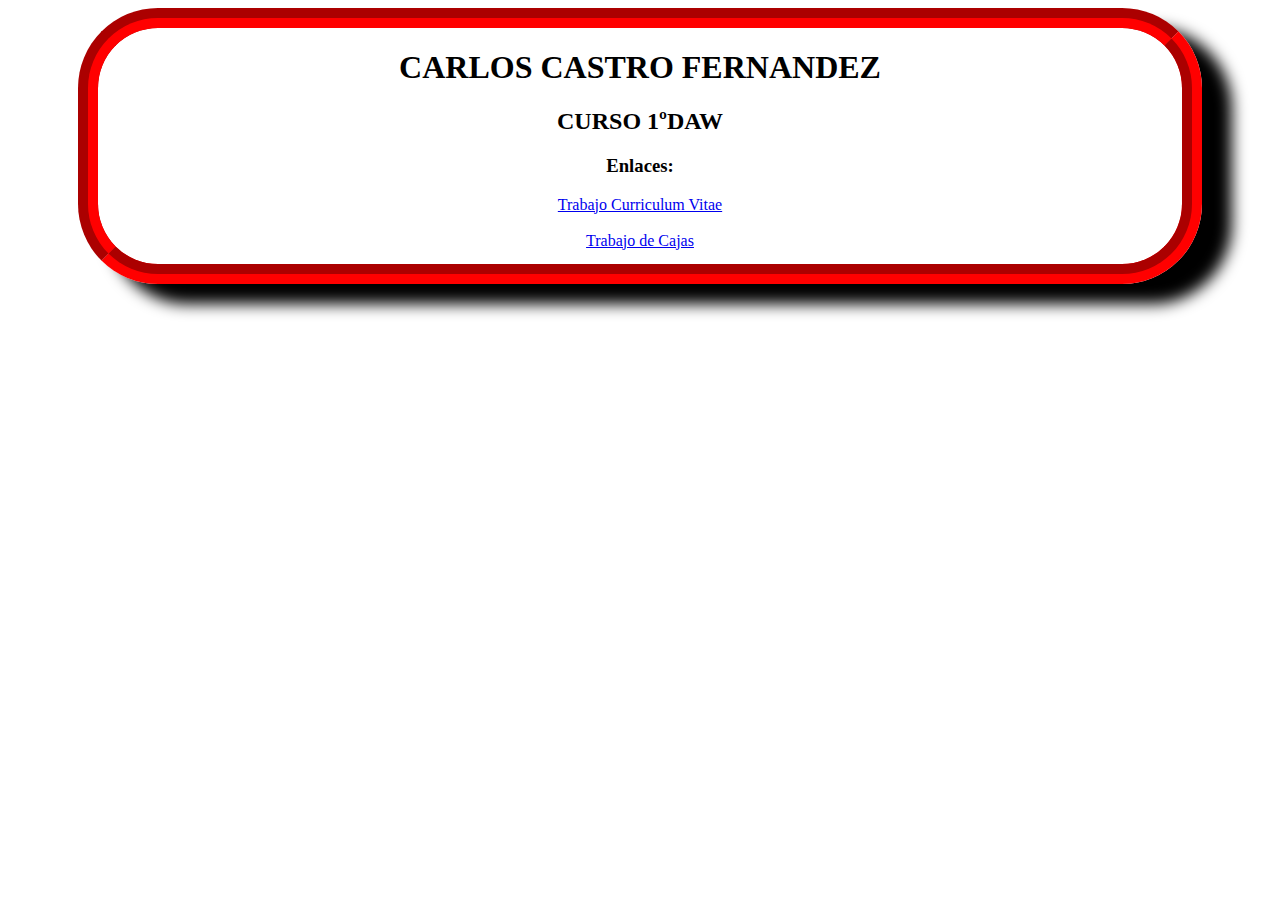
<file: index.html>
<!DOCTYPE html>
<html lang="es">
<head>
    <meta charset="UTF-8">
    <meta http-equiv="X-UA-Compatible" content="IE=edge">
    <meta name="viewport" content="width=device-width, initial-scale=1.0">
    <title>Indice</title>
    <style>
        body{
            font-family:verdana;
        }
        h1, h2, h3{
            text-align:center;
        
          
        }
        p{
            text-align:center;
           
        }
        div{
            
            margin: 5px 70px;
            border-radius:80px;
            border:20px groove red;
            box-shadow:30px 20px 15px 0 black;
            padding-bottom:14px;
            
        }
      a{
        display:block;
        text-align:center;
      }
        
        
    </style>
</head>

<body>
    <div>
    <h1>CARLOS CASTRO FERNANDEZ</h1>
    <h2 >CURSO 1ºDAW</h2>
    <h3> Enlaces:</h3>
    <a href="CV/index.html" target="_blank">Trabajo Curriculum Vitae</a>
    <br/>
    <a href="Cajas/index.html"target="_blank">Trabajo de Cajas</a>
  
</div>
    
    
</body>
</html>
</file>
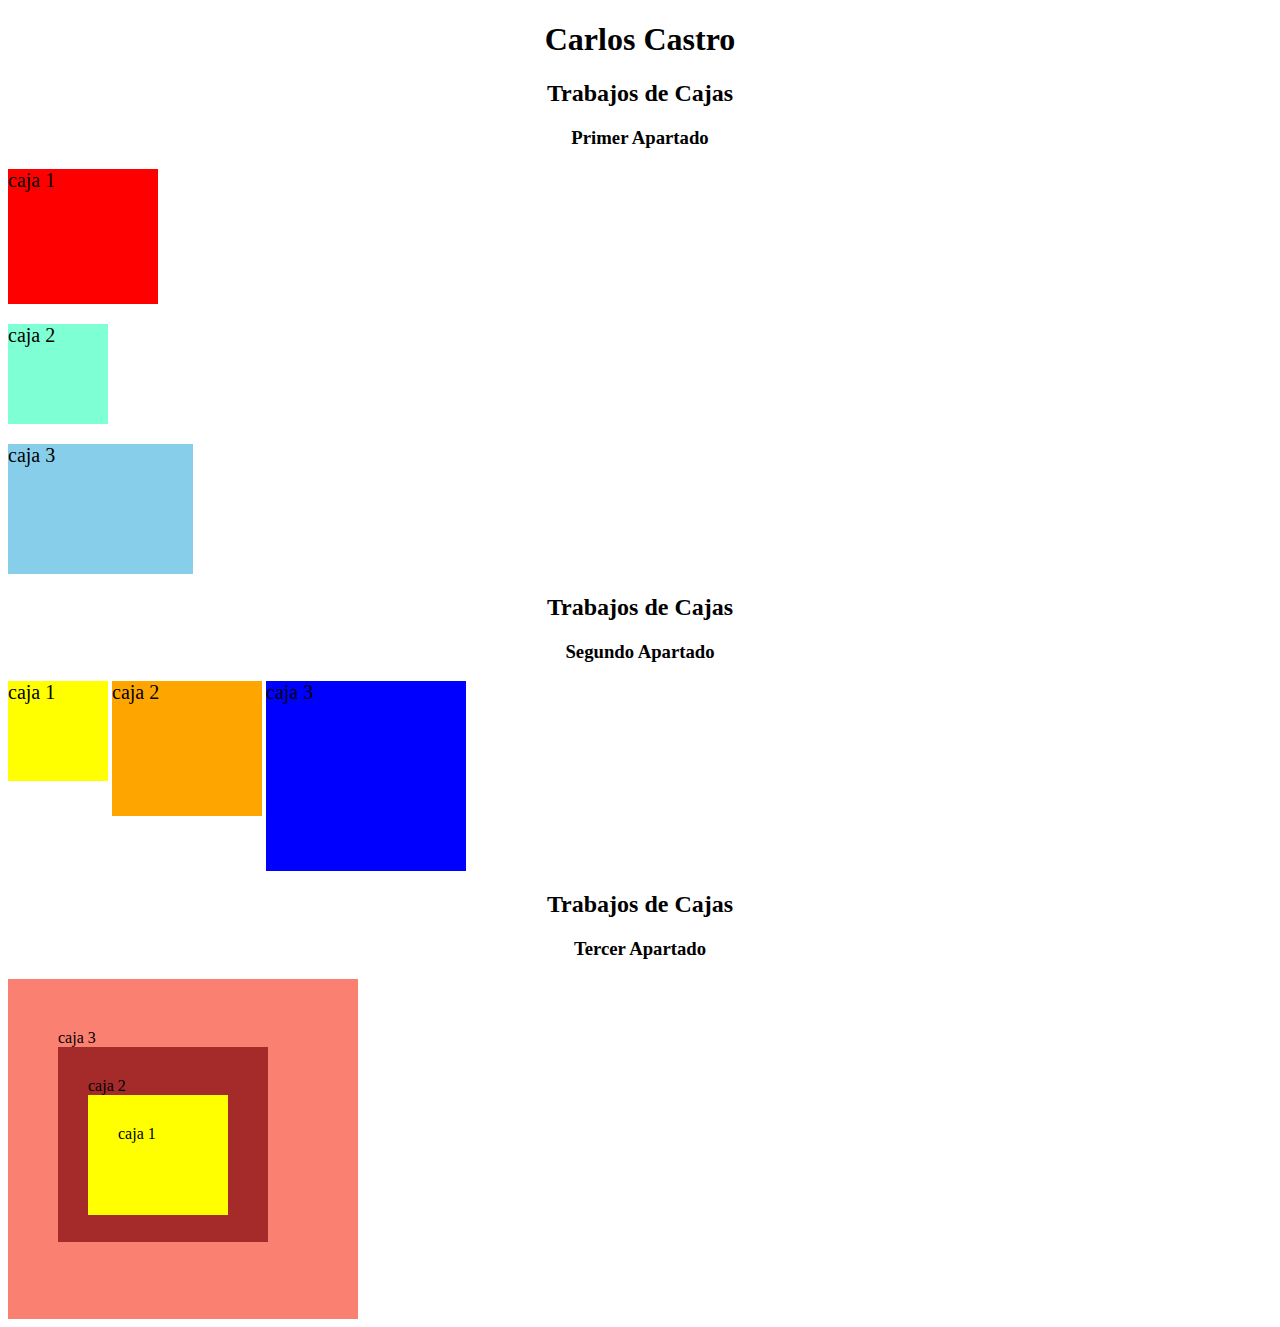
<file: Cajas/index.html>
<!DOCTYPE html>
<html lang="es">
<head>
    <meta charset="UTF-8">
    <meta http-equiv="X-UA-Compatible" content="IE=edge">
    <meta name="viewport" content="width=device-width, initial-scale=1.0">
    <title>Pagina pública</title>
</head>
<style>
    p{
    background-color: red;
    width: 150px;
    height: 135px;
    color: black;
    font-size:20px;
    }
    #caja1{
        width: 100px;
        height: 100px;
        background-color: aquamarine;

    }
    #caja2{
        width: 185px;
        height: 130px;
        background-color: skyblue;
    }
    h1,h2,h3{
        text-align:center;
    }
    span{
        background-color:yellow;
        width: 100px;
        height: 100px;
        font-size:20px;
        display:inline-block;
    
    }
    #Linea1{
        background-color:orange;
        width: 150px;
        height: 135px;
    }
    #Linea2{
        background-color:blue;
        width: 200px;
        height: 190px;
    }
    #apartado3{
        background-color:blueviolet;
        width: 100px;
        height: 100px;
        
    }
    div{
        background-color:brown;
        
        width: 150px;
        height: 135px;
        padding:30px;

    }
    #div1{
        background-color:salmon;
       
        padding:50px;
        width: 250px;
        height: 240px;
    }
    .div2{
        padding:30px; 
        background-color:yellow;
        height:60px;
        width:80px;
    }
</style>
<body>
    <h1>Carlos Castro</h1>
    <h2>Trabajos de Cajas </h2>
    <h3> Primer Apartado</h3>
    <p>caja 1</p>
    <p id="caja1">caja 2</p>
    <p id="caja2">caja 3</p>
    <h2>Trabajos de Cajas </h2>
    <h3> Segundo Apartado</h3>
    <span> caja 1</span>
    <span id="Linea1"> caja 2</span>
    <span id="Linea2"> caja 3</span>
    <h2>Trabajos de Cajas </h2>
    <h3> Tercer  Apartado</h3>
    <div id="div1">
        caja 3
    <div>
    caja 2
    <div class="div2">
        caja 1
    </div>
</div>
</div>
</body>
</html>
</file>
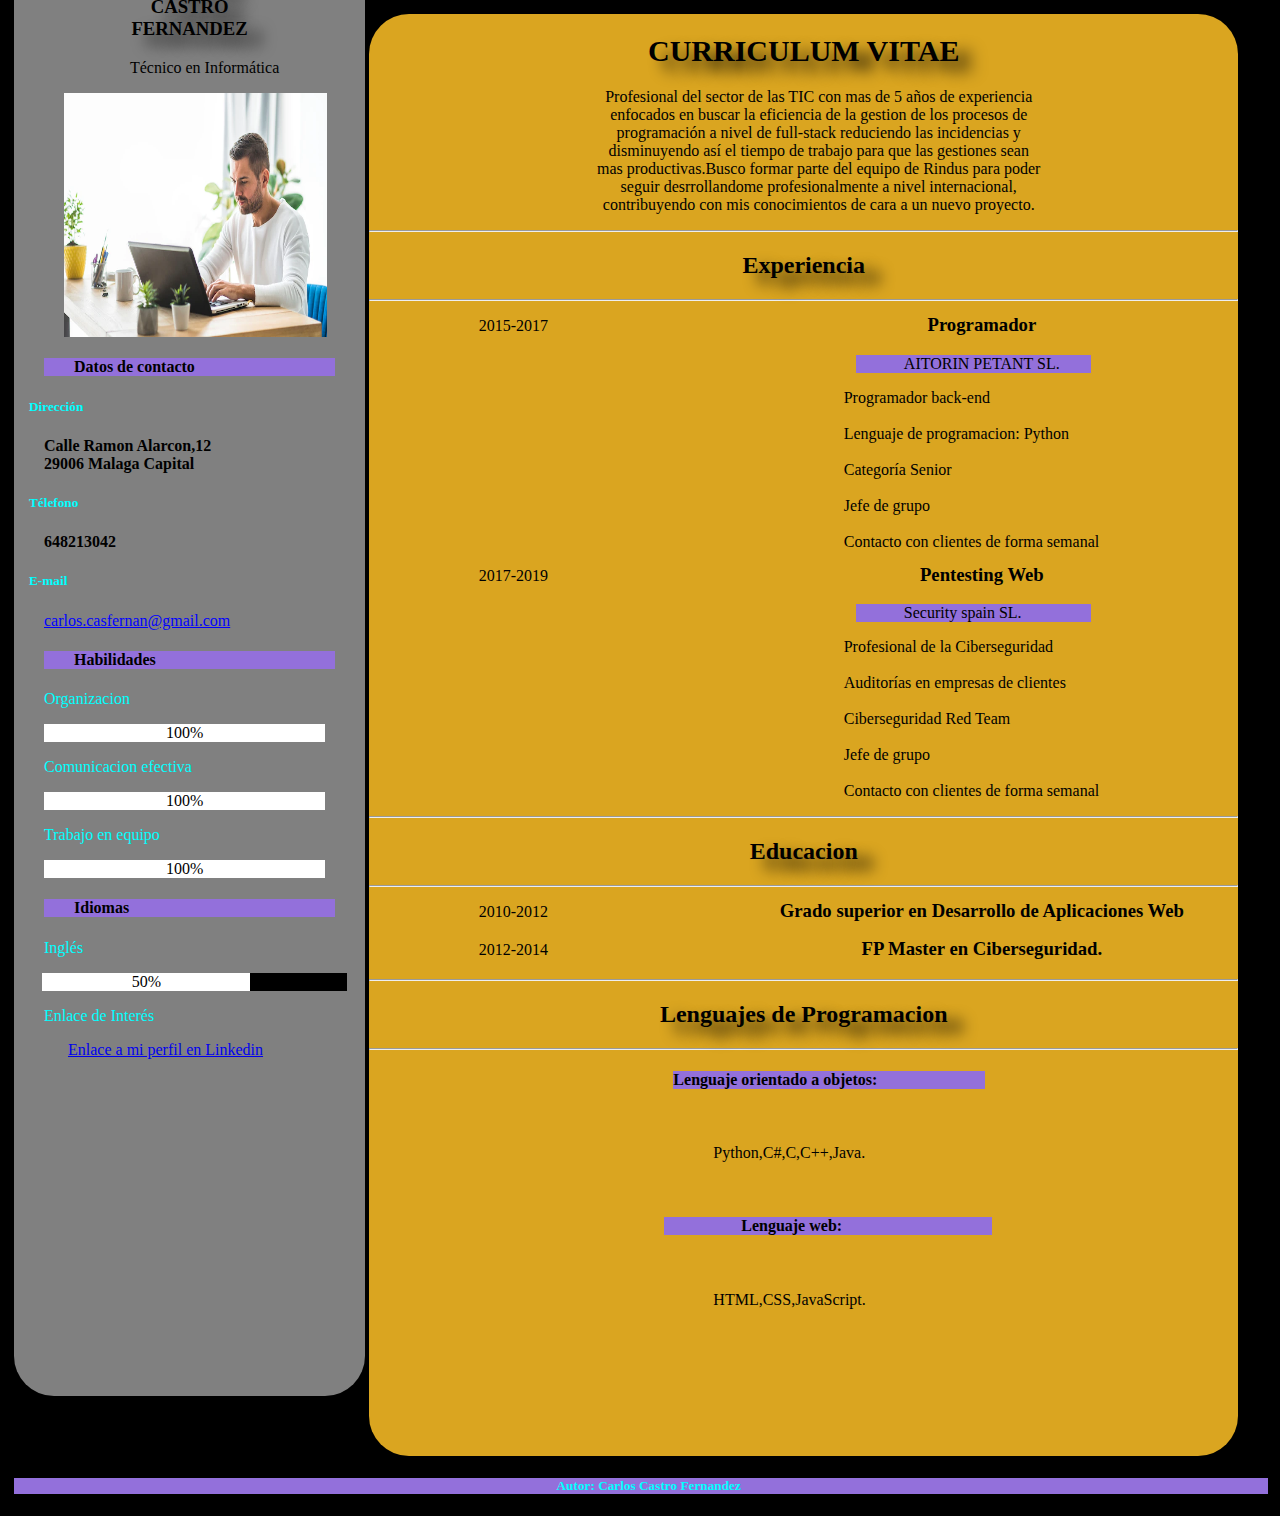
<file: CV/index.html>
<!DOCTYPE html>
<html lang="es">
<!-- autor:carlos castro -->

<head>
    <meta charset="UTF-8">
    <meta http-equiv="X-UA-Compatible" content="IE=edge">
    <meta name="viewport" content="width=device-width, initial-scale=1.0">
    <title>Curriculum Vitae</title>
    <style>
        body {
            background-color:black;
            font-family: verdana;
            width: 98%;
            margin: 14px;
    
        }
    
        h1 {
            text-align: center;
            font-size: 30px;
            text-shadow:15px 10px 15px black; 
    
        }
    
        #bloque1 {
            display: inline-block;
            background-color: gray;
            width: 28%;
            height: 1440px;
            position: relative;
            top: -250px;
            margin-bottom: -248px;
            border-radius:40px;
        }
    
        h3,
        #subtitulo1 {
            text-align: center;
        }
    
        p {
            margin-left: 30px;
    
        }
    
        #subprimerbloque {
            margin-left: 30px;
            background-color: mediumpurple;
            margin-right: 30px;
            padding-left: 30px;
        }
    
        h5 {
            margin-left: 15px;
            color: aqua
        }
    
        img {
            width: 75%;
            height: 244px;
            display: block;
            margin-left: 50px;
        }
    
        #barrita1 {
            background-color: white;
            margin-right: 40px;
            text-align: center;
        }
    
        #subparrafo {
            color: aqua;
        }
    
        #barrita2 {
            background-color: white;
            margin-right: -5px;
            margin-left: 28px;
            text-align: center;
            width: 209px;
            display: inline-block;
        }
    
        #segundaParte {
            text-align: center;
            text-shadow:15px 10px 15px black; 
    
        }
        [parrafoPrincipal="textoResumen"]{
            text-align:center;
        }
    
        #terceraParte {
            margin-left: 8%;
        }
    
        #cuartaParte {
            margin-left: 35%;
            background-color: mediumpurple;
            margin-right: 253px;
        }
    
        #cuartaParte2 {
            margin-left: 35%;
        }
    
        #cuartaParte3 {
            padding-left: 77px;
            margin-right: 246px;
            background-color: mediumpurple;
            margin-left: 295px;
        }
    
        #titulo {
            margin-left: 41%;
            margin-top: -37px;
        }
    
        #parrafos {
            margin-left: 56%;
            background-color: mediumpurple;
            margin-right: 17%;
            padding-left: 48px;
        }
    
        #parteparrafos {
            margin-left: 50%;
        }
    
        a {
            margin-left: 54px;
        }
    
        .nombre {
            text-align: center;
            text-shadow:15px 10px 15px black; 
        }
        footer {
            background-color:mediumpurple;
            text-align:center;
        }
    </style>
</head>

<body>
    <div id="bloque1">
        <h3 class="nombre">CARLOS <br />
            CASTRO<br />
            FERNANDEZ
        </h3>
        <p id="subtitulo1">Técnico en Informática</p>
        <img src="mi representacion.jpg" alt="Presentando mi Curriculum">
        <h4 id="subprimerbloque">Datos de contacto</h4>
        <h5>Dirección</h5>
        <p style="font-weight:bold">Calle Ramon Alarcon,12<br />
            29006 Malaga Capital
        <h5>Télefono</h5>
        <p style="font-weight:bold">648213042</p>
        <h5>E-mail</h5>
        <p style="color:blue;text-decoration:underline">carlos.casfernan@gmail.com</p>
        <h4 id="subprimerbloque">Habilidades</h4>
        <p id="subparrafo">Organizacion</p>
        <p id="barrita1"> 100%</p>
        <p id="subparrafo">Comunicacion efectiva</p>
        <p id="barrita1">100%</p>
        <p id="subparrafo">Trabajo en equipo</p>
        <p id="barrita1">100%</p>
        <h4 id="subprimerbloque">Idiomas</h4>
        <p id="subparrafo">Inglés</p>
        <span id="barrita2">50%</span>
        <span style="width:97px;display:inline-block;background-color:black">.</span>
        <p id="subparrafo">Enlace de Interés</p>
        <a href="https://www.linkedin.com/in/carlos-castro-fern%C3%A1ndez-403bb3245/" target="_blank">
            Enlace a mi perfil en Linkedin
        </a>
    </div>
    <div style=" border-radius:40px;width: 869px; display: inline-block; background-color: goldenrod; height: 1442px;">
        <h1> CURRICULUM VITAE</h1>
        <section>
        <p parrafoPrincipal="textoResumen">Profesional del sector de las TIC con mas de 5 años de experiencia<br />
            enfocados en buscar la eficiencia de la gestion de los procesos de<br />
            programación a nivel de full-stack reduciendo las incidencias y<br />
            disminuyendo así el tiempo de trabajo para que las gestiones sean<br />
            mas productivas.Busco formar parte del equipo de Rindus para poder<br />
            seguir desrrollandome profesionalmente a nivel internacional, <br />
            contribuyendo con mis conocimientos de cara a un nuevo proyecto.
        </p>
    </section>
        <hr>
        <article><h2 id="segundaParte">Experiencia</h2></article>
        <hr>
        <ul id="terceraParte">
            2015-2017
        </ul>
        <h3 id="titulo"> Programador</h3>
        <p id="parrafos">AITORIN PETANT SL.</p>
        <ul id="parteparrafos">
            Programador back-end<br />
            <br />
            Lenguaje de programacion: Python<br />
            <br />
            Categoría Senior<br />
            <br />
            Jefe de grupo<br />
            <br />
            Contacto con clientes de forma semanal

        </ul>
        <ul id="terceraParte">
            2017-2019
        </ul>
        <h3 id="titulo">Pentesting Web</h3>
        <p id="parrafos">Security spain SL.</p>
        <ul id="parteparrafos">
            Profesional de la Ciberseguridad<br />
            <br />
            Auditorías en empresas de clientes<br />
            <br />
            Ciberseguridad Red Team<br />
            <br />
            Jefe de grupo<br />
            <br />
            Contacto con clientes de forma semanal
        </ul>
        <hr>
        <article><h2 id="segundaParte">Educacion</h2></article>
        <hr>
        <ul id="terceraParte">
            2010-2012
        </ul>
        <h3 id="titulo">Grado superior en Desarrollo de Aplicaciones Web</h3>
        <ul id="terceraParte">
            2012-2014
        </ul>
        <h3 id="titulo">FP Master en Ciberseguridad.</h3>
        <hr>
      <article><h2 id="segundaParte">Lenguajes de Programacion</h2></article> 
        <hr>
        <h4 id="cuartaParte"> Lenguaje orientado a objetos:</h4><br />


        <ul id="cuartaParte2"> Python,C#,C,C++,Java.</ul><br />

        <h4 id="cuartaParte3">Lenguaje web:</h4> <br>

        <ul id="cuartaParte2">HTML,CSS,JavaScript.</ul>

    </div>

<footer>
    <h5>Autor: Carlos Castro Fernandez</h5>
</footer>
</body>

</html>
</file>
